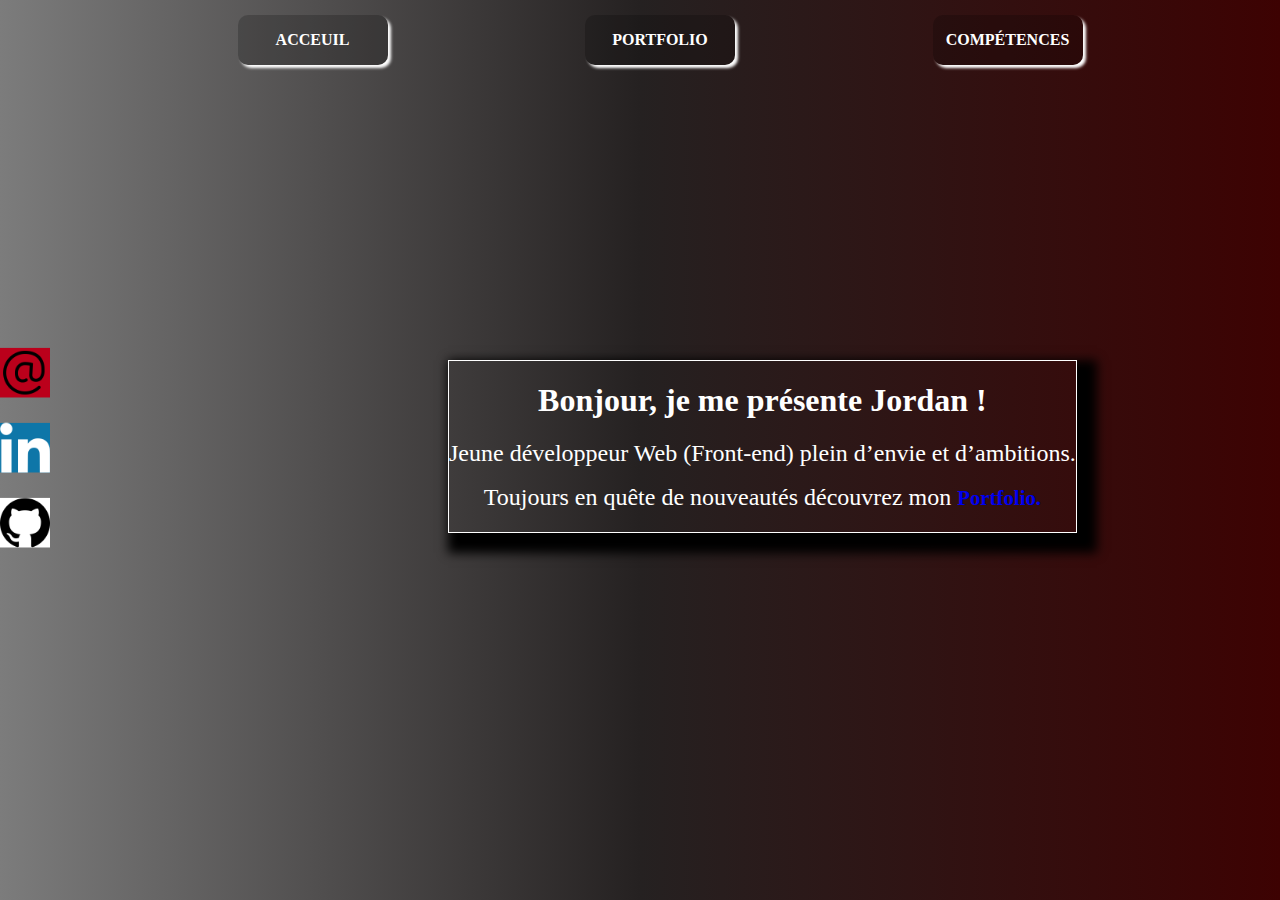
<file: index.html>
<!DOCTYPE html>
<html lang="en">

<head>
    <meta charset="UTF-8">
    <link rel="stylesheet" href="SASS/normalize.css">
    <link rel="stylesheet" href="SASS/main.css">
    <title>Document</title>
</head>

<body>
    <nav>
        <ul class="lien_page">
            <li><a href="index.html" class="btn1">ACCEUIL</a></li>
            <li><a href="pages/Portfolio.html" class="btn2">PORTFOLIO</a></li>
            <li><a href="pages/compétence.html" class="btn3">COMPÉTENCES</a></li>
        </ul>
    </nav>
    <div class="acceuil">
        <ul class="lien_contact">
            <li class="mail"><a href="mailto:sanpeur.jordan@gmail.com"><img src="image/mail.png" alt="logo email"></a></li>
            <li class="linkedin"><a href="https://www.linkedin.com/in/jordan-sanpeur-28110422a/"><img src="image/linkedin.png" alt="logo linkedin"></a></li>
            <li class="git"><a href="https://github.com/JordanSanpeur"><img src="image/github.png" alt="logo git hub"></a></li>
        </ul>

        <main>
            <h1>Bonjour, je me présente Jordan !</h1>
            <p>Jeune développeur Web (Front-end) plein d’envie et d’ambitions.</p>

            <p>Toujours en quête de nouveautés découvrez mon <a href="Portfolio.html">Portfolio.</a></p>
        </main>
    </div>
    <div></div>
</body>

</html>
</file>
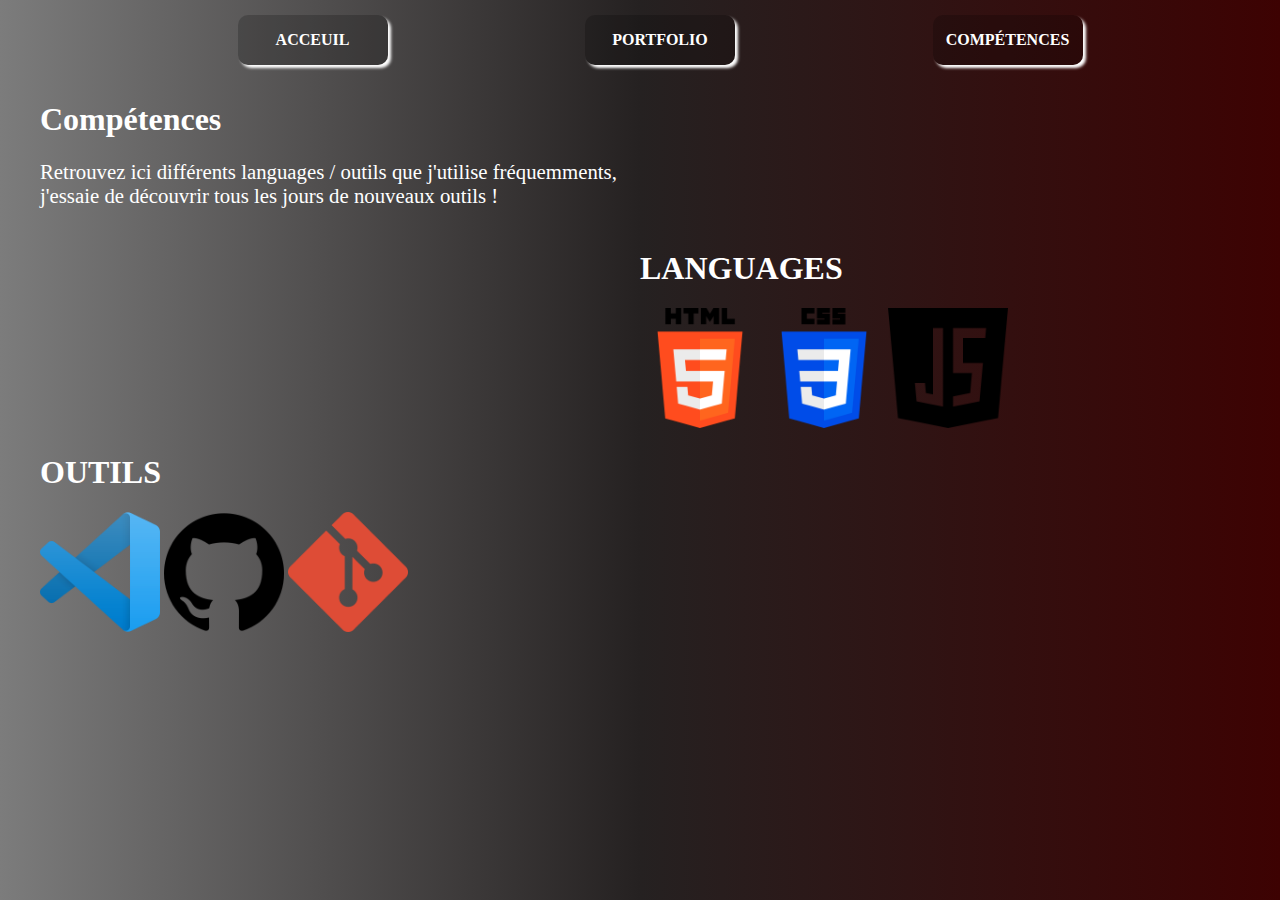
<file: pages/compétence.html>
<!DOCTYPE html>
<html lang="en">
<head>
    <meta charset="UTF-8">
    <link rel="stylesheet" href="../SASS/normalize.css">
    <link rel="stylesheet" href="../SASS/main.css">
    <title>Document</title>
</head>
<body>

    <nav>
        <ul class="lien_page">
            <li><a href="../index.html" class="btn1">ACCEUIL</a></li>
            <li><a href="Portfolio.html" class="btn2">PORTFOLIO</a></li>
            <li><a href="compétence.html" class="btn3">COMPÉTENCES</a></li>
        </ul>
    </nav>

    <main class="compétence">
        <div class="entête">
        <h1>Compétences</h1>
        <p>Retrouvez ici différents languages / outils que j'utilise fréquemments,
            j'essaie de découvrir tous les jours de nouveaux outils ! </p>
            </div>

            <div class="languages">
                <h1>LANGUAGES</h1>
                <img src="../image/html-5.png" alt="">
                <img src="../image/css-3.png" alt="">
                <img src="../image/script-java.png" alt="">
            </div>

            <div class="outils">
                <h1>OUTILS</h1>
               <img src="../image/Visual_Studio_Code_1.35_icon.svg.png" alt="">
               <img src="../image/github.png" alt="">
               <img src="../image/5847f981cef1014c0b5e48be.png" alt="">

            </div>

    </main>

    <div></div>
    
</body>
</html>
</file>
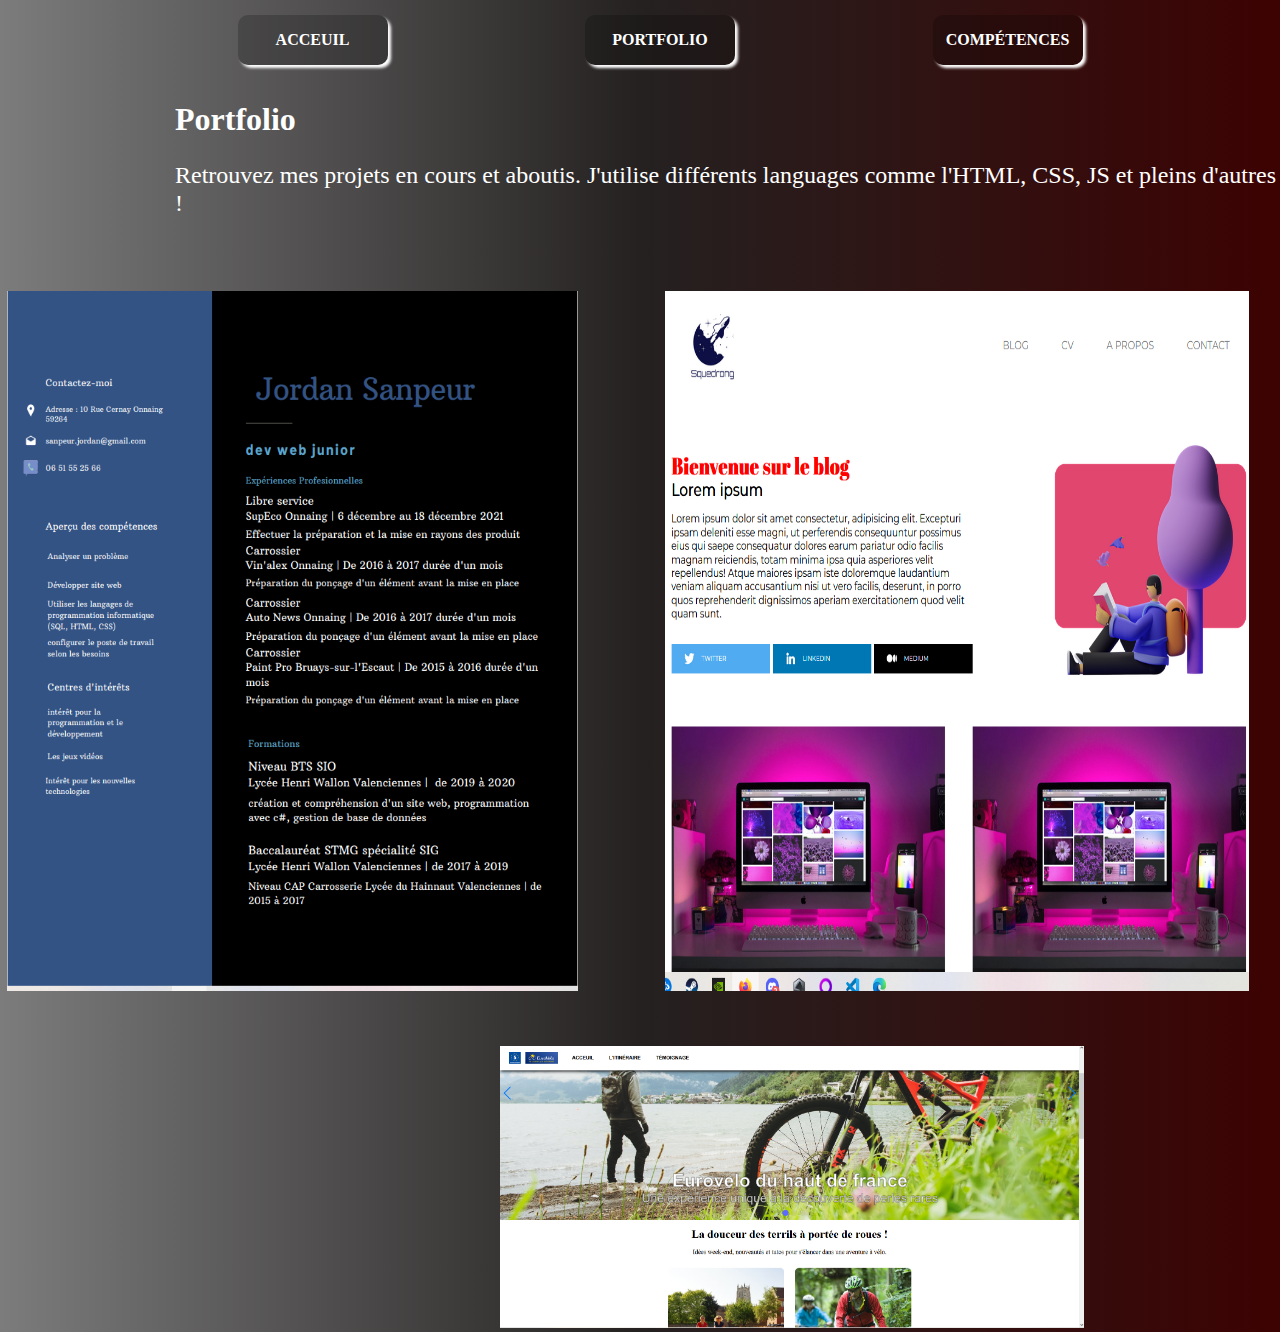
<file: pages/Portfolio.html>
<!DOCTYPE html>
<html lang="en">
<head>
    <meta charset="UTF-8">
    <link rel="stylesheet" href="../SASS/normalize.css">
    <link rel="stylesheet" href="../SASS/main.css">
    <title>Document</title>
</head>
<body>

    <nav>
        <ul class="lien_page">
            <li><a href="../index.html" class="btn1">ACCEUIL</a></li>
            <li><a href="Portfolio.html" class="btn2">PORTFOLIO</a></li>
            <li><a href="compétence.html" class="btn3">COMPÉTENCES</a></li>
        </ul>
    </nav>
    
<main class="portfolio">
    <h1>Portfolio</h1>
    <p>Retrouvez mes projets en cours et aboutis.
        J'utilise différents languages comme l'HTML, CSS, JS et pleins d'autres ! </p>
        <div class="grille">
        <a href="../image/CV.pdf"><img src="../image/CV.PNG" alt="" class="test"></a>

        <a href="https://github.com/mehdijouihri/brief3groupe" ><img src="../image/squedong.PNG" alt="" class="test2"></a>

        <a href="https://github.com/StevenTison/Brief5" ><img src="../image/Eurovélo.PNG" alt="" class="test3"></a>
    </div>
</main>

</body>
</html>
</file>
<file: SASS/main.css>
@charset "UTF-8";
/*! normalize.css v8.0.1 | MIT License | github.com/necolas/normalize.css */
/* Document
   ========================================================================== */
/**
 * 1. Correct the line height in all browsers.
 * 2. Prevent adjustments of font size after orientation changes in iOS.
 */
html {
  line-height: 1.15;
  /* 1 */
  -webkit-text-size-adjust: 100%;
  /* 2 */
}

/* Sections
   ========================================================================== */
/**
 * Remove the margin in all browsers.
 */
body {
  margin: 0;
}

/**
 * Render the `main` element consistently in IE.
 */
main {
  display: block;
}

/**
 * Correct the font size and margin on `h1` elements within `section` and
 * `article` contexts in Chrome, Firefox, and Safari.
 */
h1 {
  font-size: 2em;
  margin: 0.67em 0;
}

/* Grouping content
   ========================================================================== */
/**
 * 1. Add the correct box sizing in Firefox.
 * 2. Show the overflow in Edge and IE.
 */
hr {
  box-sizing: content-box;
  /* 1 */
  height: 0;
  /* 1 */
  overflow: visible;
  /* 2 */
}

/**
 * 1. Correct the inheritance and scaling of font size in all browsers.
 * 2. Correct the odd `em` font sizing in all browsers.
 */
pre {
  font-family: monospace, monospace;
  /* 1 */
  font-size: 1em;
  /* 2 */
}

/* Text-level semantics
   ========================================================================== */
/**
 * Remove the gray background on active links in IE 10.
 */
a {
  background-color: transparent;
}

/**
 * 1. Remove the bottom border in Chrome 57-
 * 2. Add the correct text decoration in Chrome, Edge, IE, Opera, and Safari.
 */
abbr[title] {
  border-bottom: none;
  /* 1 */
  text-decoration: underline;
  /* 2 */
  -webkit-text-decoration: underline dotted;
          text-decoration: underline dotted;
  /* 2 */
}

/**
 * Add the correct font weight in Chrome, Edge, and Safari.
 */
b,
strong {
  font-weight: bolder;
}

/**
 * 1. Correct the inheritance and scaling of font size in all browsers.
 * 2. Correct the odd `em` font sizing in all browsers.
 */
code,
kbd,
samp {
  font-family: monospace, monospace;
  /* 1 */
  font-size: 1em;
  /* 2 */
}

/**
 * Add the correct font size in all browsers.
 */
small {
  font-size: 80%;
}

/**
 * Prevent `sub` and `sup` elements from affecting the line height in
 * all browsers.
 */
sub,
sup {
  font-size: 75%;
  line-height: 0;
  position: relative;
  vertical-align: baseline;
}

sub {
  bottom: -0.25em;
}

sup {
  top: -0.5em;
}

/* Embedded content
   ========================================================================== */
/**
 * Remove the border on images inside links in IE 10.
 */
img {
  border-style: none;
}

/* Forms
   ========================================================================== */
/**
 * 1. Change the font styles in all browsers.
 * 2. Remove the margin in Firefox and Safari.
 */
button,
input,
optgroup,
select,
textarea {
  font-family: inherit;
  /* 1 */
  font-size: 100%;
  /* 1 */
  line-height: 1.15;
  /* 1 */
  margin: 0;
  /* 2 */
}

/**
 * Show the overflow in IE.
 * 1. Show the overflow in Edge.
 */
button,
input {
  /* 1 */
  overflow: visible;
}

/**
 * Remove the inheritance of text transform in Edge, Firefox, and IE.
 * 1. Remove the inheritance of text transform in Firefox.
 */
button,
select {
  /* 1 */
  text-transform: none;
}

/**
 * Correct the inability to style clickable types in iOS and Safari.
 */
button,
[type=button],
[type=reset],
[type=submit] {
  -webkit-appearance: button;
}

/**
 * Remove the inner border and padding in Firefox.
 */
button::-moz-focus-inner,
[type=button]::-moz-focus-inner,
[type=reset]::-moz-focus-inner,
[type=submit]::-moz-focus-inner {
  border-style: none;
  padding: 0;
}

/**
 * Restore the focus styles unset by the previous rule.
 */
button:-moz-focusring,
[type=button]:-moz-focusring,
[type=reset]:-moz-focusring,
[type=submit]:-moz-focusring {
  outline: 1px dotted ButtonText;
}

/**
 * Correct the padding in Firefox.
 */
fieldset {
  padding: 0.35em 0.75em 0.625em;
}

/**
 * 1. Correct the text wrapping in Edge and IE.
 * 2. Correct the color inheritance from `fieldset` elements in IE.
 * 3. Remove the padding so developers are not caught out when they zero out
 *    `fieldset` elements in all browsers.
 */
legend {
  box-sizing: border-box;
  /* 1 */
  color: inherit;
  /* 2 */
  display: table;
  /* 1 */
  max-width: 100%;
  /* 1 */
  padding: 0;
  /* 3 */
  white-space: normal;
  /* 1 */
}

/**
 * Add the correct vertical alignment in Chrome, Firefox, and Opera.
 */
progress {
  vertical-align: baseline;
}

/**
 * Remove the default vertical scrollbar in IE 10+.
 */
textarea {
  overflow: auto;
}

/**
 * 1. Add the correct box sizing in IE 10.
 * 2. Remove the padding in IE 10.
 */
[type=checkbox],
[type=radio] {
  box-sizing: border-box;
  /* 1 */
  padding: 0;
  /* 2 */
}

/**
 * Correct the cursor style of increment and decrement buttons in Chrome.
 */
[type=number]::-webkit-inner-spin-button,
[type=number]::-webkit-outer-spin-button {
  height: auto;
}

/**
 * 1. Correct the odd appearance in Chrome and Safari.
 * 2. Correct the outline style in Safari.
 */
[type=search] {
  -webkit-appearance: textfield;
  /* 1 */
  outline-offset: -2px;
  /* 2 */
}

/**
 * Remove the inner padding in Chrome and Safari on macOS.
 */
[type=search]::-webkit-search-decoration {
  -webkit-appearance: none;
}

/**
 * 1. Correct the inability to style clickable types in iOS and Safari.
 * 2. Change font properties to `inherit` in Safari.
 */
::-webkit-file-upload-button {
  -webkit-appearance: button;
  /* 1 */
  font: inherit;
  /* 2 */
}

/* Interactive
   ========================================================================== */
/*
 * Add the correct display in Edge, IE 10+, and Firefox.
 */
details {
  display: block;
}

/*
 * Add the correct display in all browsers.
 */
summary {
  display: list-item;
}

/* Misc
   ========================================================================== */
/**
 * Add the correct display in IE 10+.
 */
template {
  display: none;
}

/**
 * Add the correct display in IE 10.
 */
[hidden] {
  display: none;
}

body {
  background: linear-gradient(90deg, #7c7c7c 0%, #252121 50%, #3d0202 100%);
  margin: 0;
  padding: 0;
}
body .acceuil {
  display: flex;
  justify-content: space-between;
}
body .acceuil main {
  border: white solid 1px;
  position: absolute;
  left: 35%;
  top: 40%;
  box-shadow: 10px 10px 10px 10px;
}
body .acceuil main h1 {
  text-align: center;
  color: white;
}
body .acceuil main p {
  text-align: center;
  line-height: 20px;
  color: white;
  font-size: 1.5rem;
}
body .acceuil .lien_contact {
  position: fixed;
  display: flex;
  flex-direction: column;
  justify-content: center;
  align-items: center;
  top: 50%;
  padding: 0;
  margin: 0;
  transform: translateY(-50%);
  gap: 20px;
}
body .acceuil .lien_contact .mail {
  transition: 0.5s;
}
body .acceuil .lien_contact .mail a img {
  background-color: #BB001B;
  width: 50px;
}
body .acceuil .lien_contact .mail:hover {
  transform: scale(1.1);
}
body .acceuil .lien_contact .linkedin {
  transition: 0.5s;
}
body .acceuil .lien_contact .linkedin a img {
  width: 50px;
  background-color: #0e76a8;
}
body .acceuil .lien_contact .linkedin:hover {
  transform: scale(1.1);
}
body .acceuil .lien_contact .git {
  transition: 0.5s;
}
body .acceuil .lien_contact .git img {
  width: 50px;
  background-color: white;
}
body .acceuil .lien_contact .git:hover {
  transform: scale(1.1);
}
body .acceuil a {
  font-weight: bolder;
  font-size: 1.3rem;
  text-decoration: none;
}
body .acceuil li {
  list-style-type: none;
}

nav {
  display: flex;
  height: 80px;
  width: 100%;
}
nav ul {
  display: flex;
  width: 100%;
  justify-content: space-evenly;
  align-items: center;
}
nav ul li {
  list-style-type: none;
}
nav ul li a {
  text-decoration: none;
  color: white;
  font-weight: bolder;
  background: rgba(0, 0, 0, 0.2);
  height: 50px;
  width: 150px;
  text-align: center;
  border-radius: 10px;
  box-shadow: 3px 3px 3px;
}
nav ul li .btn1 {
  display: flex;
  justify-content: center;
  align-items: center;
  transition: 0.3s;
}
nav ul li .btn1:hover {
  transform: scale(0.9);
}
nav ul li .btn2 {
  display: flex;
  justify-content: center;
  align-items: center;
  transition: 0.3s;
}
nav ul li .btn2:hover {
  transform: scale(0.9);
}
nav ul li .btn3 {
  display: flex;
  justify-content: center;
  align-items: center;
  transition: 0.3s;
}
nav ul li .btn3:hover {
  transform: scale(0.9);
}
nav ul li .btn4 {
  display: flex;
  justify-content: center;
  align-items: center;
  transition: 0.3s;
}
nav ul li .btn4:hover {
  transform: scale(0.9);
}

.portfolio h1 {
  padding-left: 175px;
  color: white;
}
.portfolio p {
  padding-left: 175px;
  color: white;
  font-size: 1.5rem;
}
.portfolio .grille {
  display: grid;
  grid-template-columns: 1fr 1fr;
  justify-content: center;
  padding-top: 50px;
  gap: 50px;
}
.portfolio .grille .test {
  width: 95%;
  height: 700px;
}
.portfolio .grille .test2 {
  width: 95%;
  height: 700px;
}
.portfolio .grille .test3 {
  width: 95%;
  padding-left: 500px;
}
.portfolio .grille a {
  justify-self: center;
  transition: 0.3s;
}
.portfolio .grille a:hover {
  transform: scale(1.1);
}

.compétence {
  display: grid;
  grid-template-columns: 1fr 1fr;
  max-width: 1200px;
  margin: auto;
}
.compétence .entête h1 {
  color: white;
}
.compétence .entête p {
  color: white;
  font-size: 1.3rem;
}
.compétence .languages {
  grid-column: 2;
  grid-row: 2;
}
.compétence .languages h1 {
  color: white;
}
.compétence .languages img {
  width: 120px;
}
.compétence .outils {
  grid-column: 1;
  grid-row: 3;
}
.compétence .outils h1 {
  color: white;
}
.compétence .outils img {
  width: 120px;
}/*# sourceMappingURL=main.css.map */
</file>
